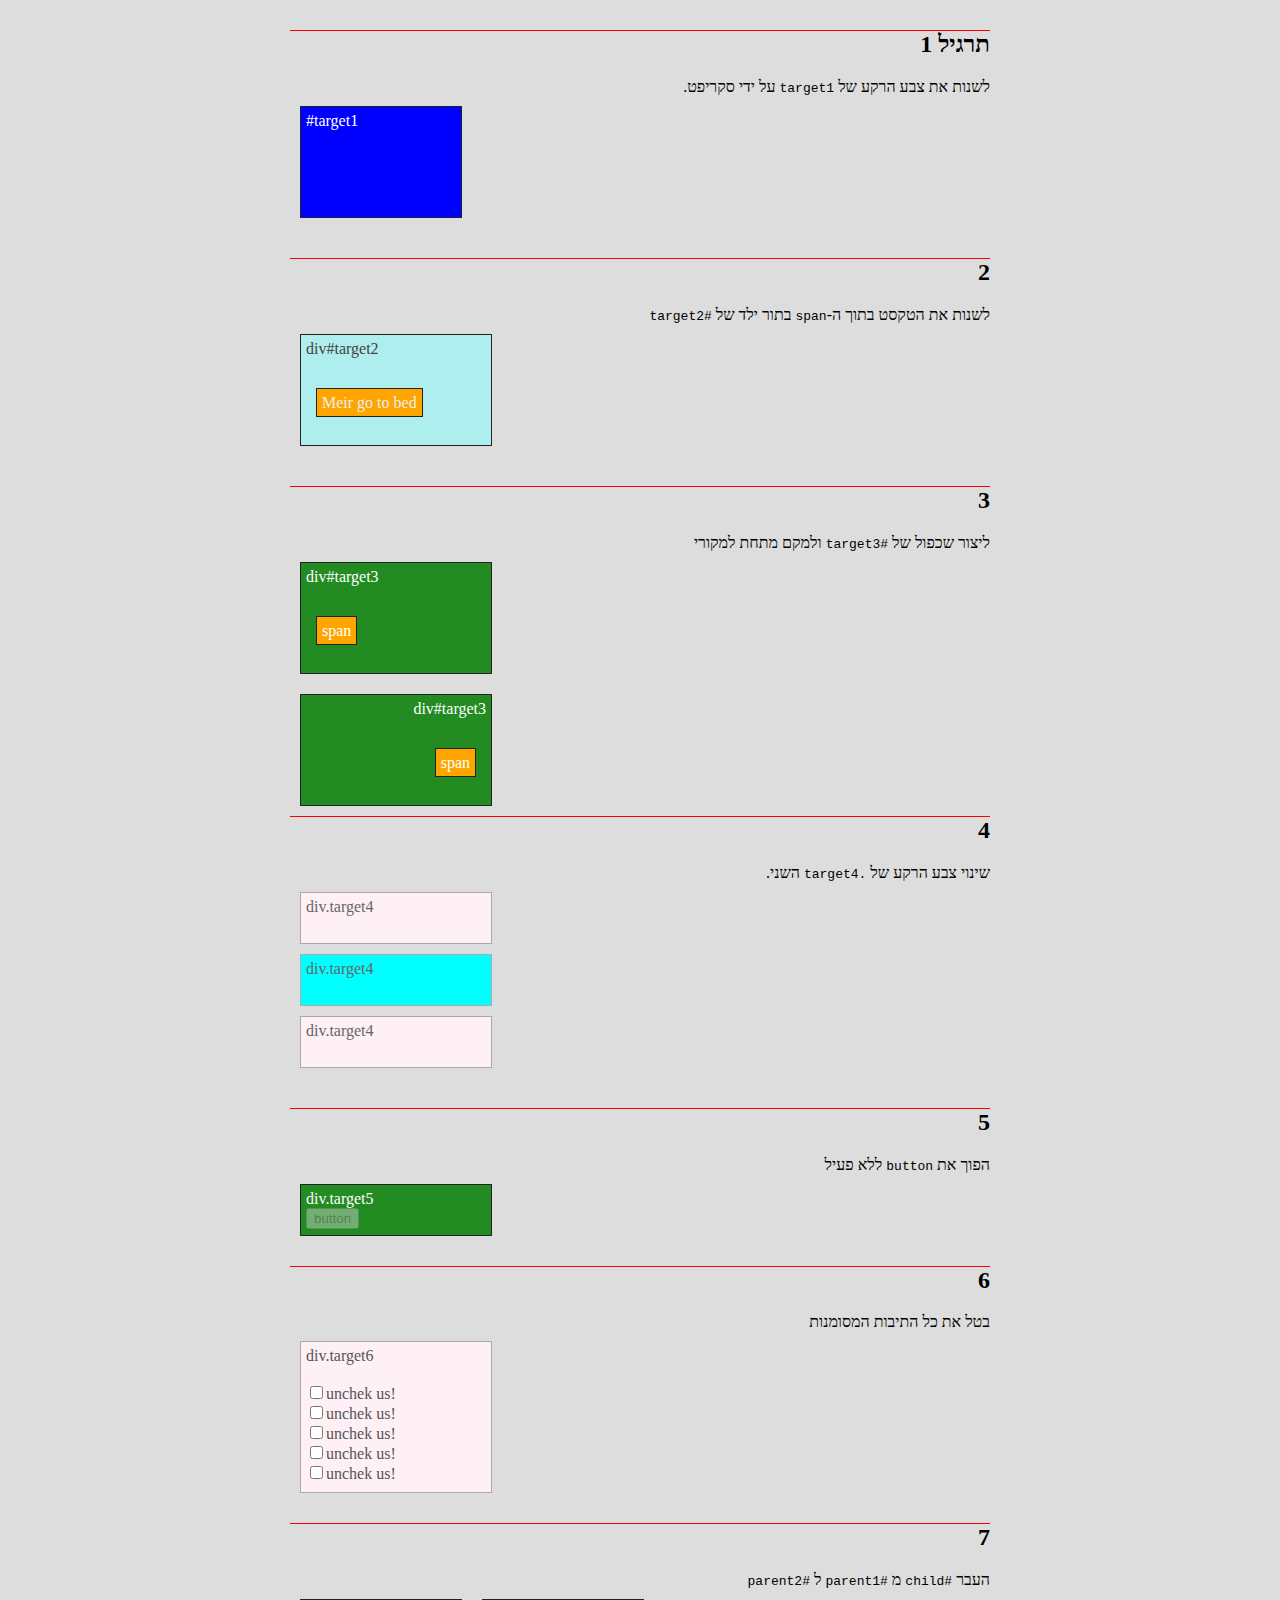
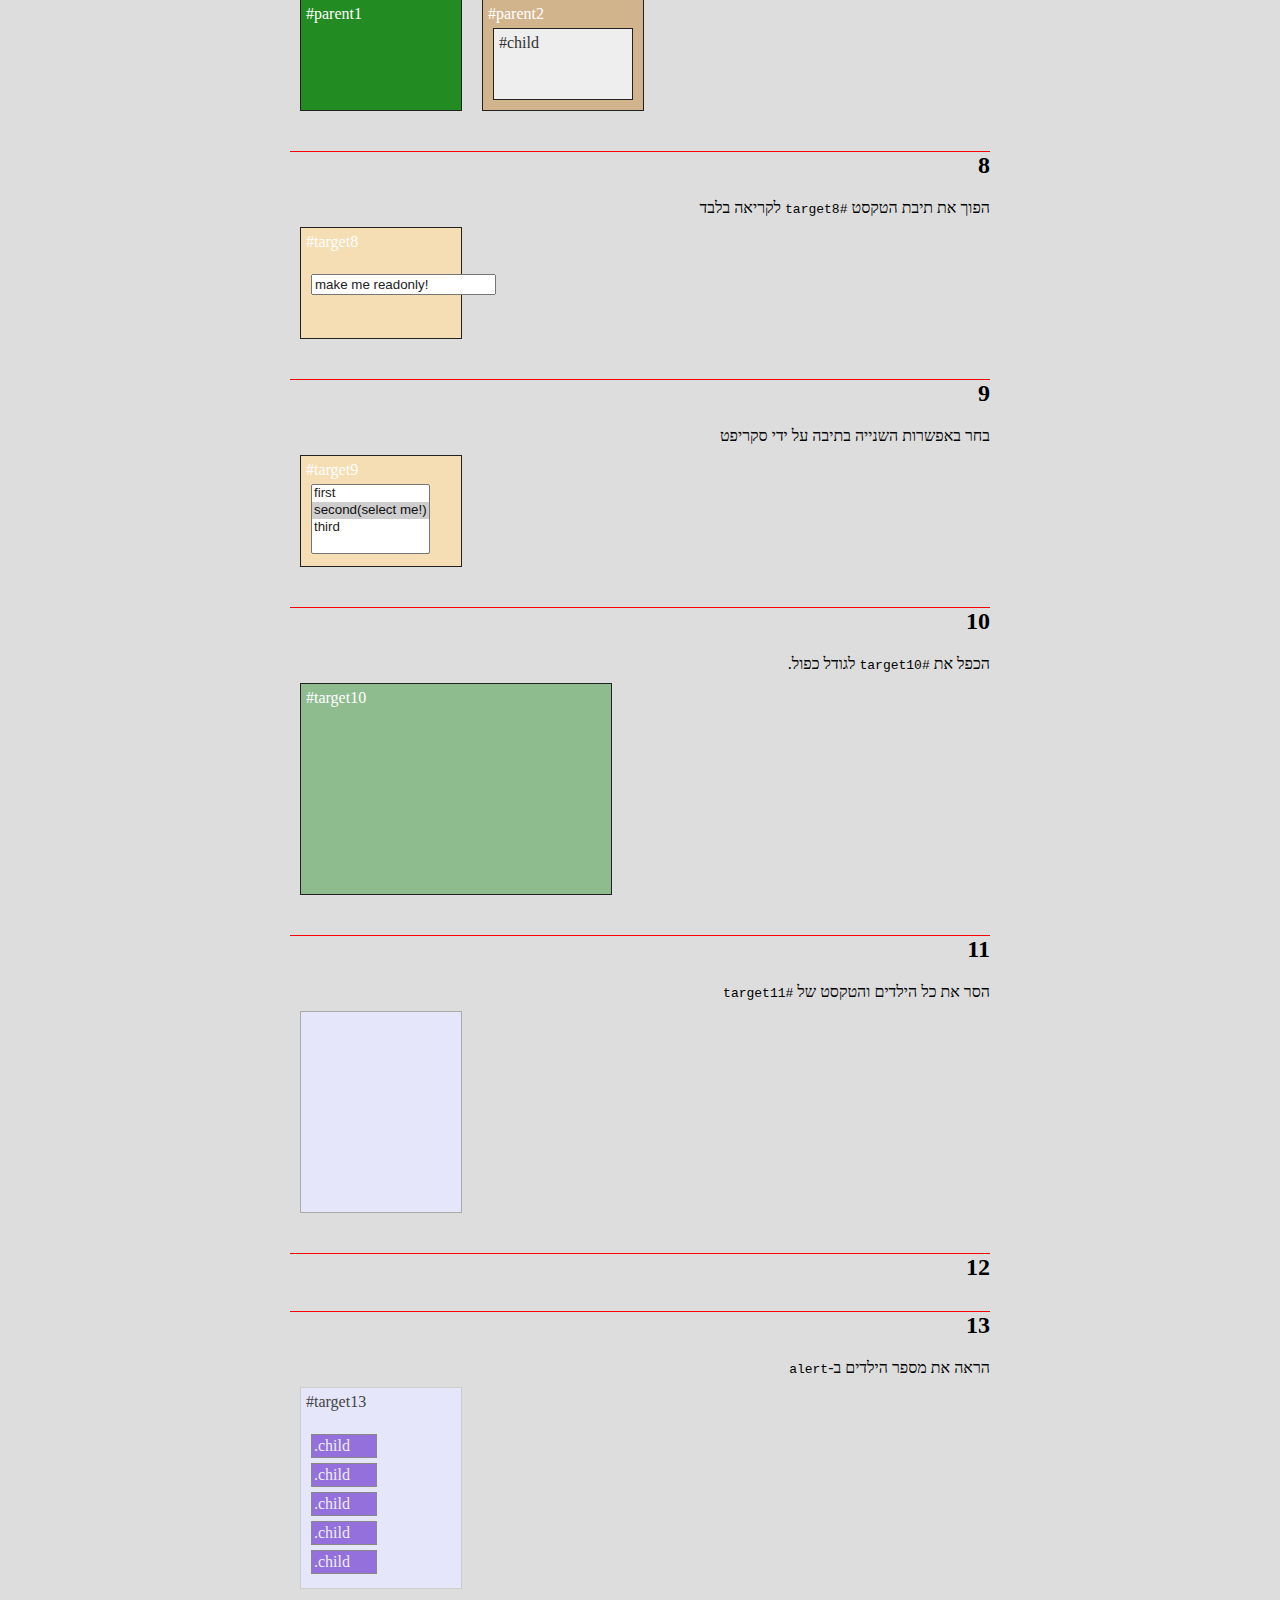
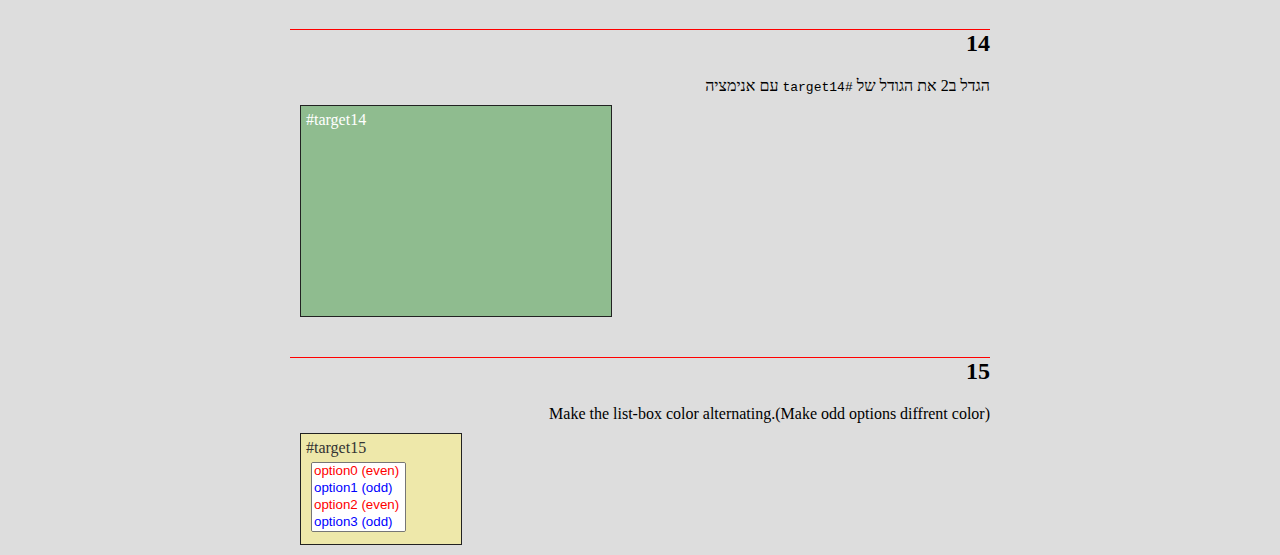
<file: index.html>
<!DOCTYPE html>
<html>
<head>
    <title></title>
    <meta charset="utf-8" />
    <link href="styles/main.css" rel="stylesheet" />
    <script src="Scripts/jquery-3.2.1.min.js"></script> 
    <script src="Scripts/main.js"></script>
</head>
<body>
    <div id="ex1">
        <h2>תרגיל 1</h2>
        לשנות את צבע הרקע של <code>target1</code> על ידי סקריפט.
        <div class="clear"></div>
        <div class="je-html-area">
            <div id="target1" style="color: rgb(255, 255, 255); width: 150px; height: 100px; float: left; border: 1px solid rgb(34, 34, 34); margin: 10px; padding: 5px; background: rgb(34, 139, 34);">#target1<br></div>
        </div>
        <div class="clear"></div>
    </div>

    <div id="ex2">
        <h2>2</h2>
        לשנות את הטקסט בתוך ה-<code>span</code> בתור ילד של <code>#target2</code>

        <div class="clear"></div>
        <div class="je-html-area">
            <div id="target2" style="color: rgb(68, 68, 68); width: 180px; height: 100px; float: left; border: 1px solid rgb(34, 34, 34); margin: 10px; padding: 5px; background: rgb(175, 238, 238);">div#target2<br><br><br><span style="color: rgb(240, 240, 240); margin: 10px; border: 1px solid rgb(34, 34, 34); padding: 5px; background: rgb(255, 165, 0);">span(change me!)</span></div>
        </div>
        <div class="clear"></div>
    </div>

    <div id="ex3">
        <h2>3</h2>
        ליצור שכפול של <code>#target3</code> ולמקם מתחת למקורי
        <div class="clear"></div>
        <div class="je-html-area">
            <div id="target3" style="color: rgb(255, 255, 255); width: 180px; height: 100px; float: left; border: 1px solid rgb(34, 34, 34); margin: 10px; padding: 5px; background: rgb(34, 139, 34);">div#target3<br><br><br>
                <span style="color: rgb(255, 255, 255); margin: 10px; border: 1px solid rgb(34, 34, 34); padding: 5px; background: rgb(255, 165, 0);">span</span>
            </div>
        </div>
        <div class="clear"></div>
    </div>

    <div id="ex4">
        <h2>4</h2>
        שינוי צבע הרקע של <code>.target4</code> השני.
        <div class="clear"></div>
        <div class="je-html-area"><div class="target4" style="color: rgb(102, 102, 102); width: 180px; height: 40px; border: 1px solid rgb(170, 170, 170); margin: 10px; padding: 5px; background: rgb(255, 240, 245);">div.target4<br><span style="display: none; color: rgb(255, 255, 255); margin: 1px; border: 1px solid rgb(34, 34, 34); padding: 5px; background: rgb(255, 165, 0);">span</span></div><div class="target4" style="color: rgb(102, 102, 102); width: 180px; height: 40px; border: 1px solid rgb(170, 170, 170); margin: 10px; padding: 5px; background: rgb(255, 240, 245);">div.target4<br><br><br><span style="display: none; color: rgb(255, 255, 255); margin: 1px; border: 1px solid rgb(34, 34, 34); padding: 5px; background: rgb(255, 165, 0);">span</span></div><div class="target4" style="color: rgb(102, 102, 102); width: 180px; height: 40px; border: 1px solid rgb(170, 170, 170); margin: 10px; padding: 5px; background: rgb(255, 240, 245);">div.target4<br><br><br><span style="display: none; color: rgb(255, 255, 255); margin: 1px; border: 1px solid rgb(34, 34, 34); padding: 5px; background: rgb(255, 165, 0);">span</span></div></div>
        <div class="clear"></div>
    </div>

    <div id="ex5">
        <h2>5</h2>
              הפוך את <code>button</code> ללא פעיל
        <div class="clear"></div>
        <div class="je-html-area">
            <div class="target5" style="color: rgb(255, 255, 255); width: 180px; height: 40px; border: 1px solid rgb(34, 34, 34); margin: 10px; padding: 5px; background: rgb(34, 139, 34);">div.target5<br>
                 <button data-role="none">button</button>
            </div>
        </div>
        <div class="clear"></div>
    </div>

    <div id="ex6">
        <h2>6</h2>
        בטל את כל התיבות המסומנות
        <div class="clear"></div>
        <div class="je-html-area">
            <div class="target6" style="color: rgb(85, 85, 85); width: 180px; height: 140px; border: 1px solid rgb(170, 170, 170); margin: 10px; padding: 5px; background: rgb(255, 240, 245);">div.target6<br><br><label><input type="checkbox" checked="checked" data-role="none">unchek us!</label><br><label><input type="checkbox" checked="checked" data-role="none">unchek us!</label><br><label><input type="checkbox" checked="checked" data-role="none">unchek us!</label><br><label><input type="checkbox" checked="checked" data-role="none">unchek us!</label><br><label><input type="checkbox" checked="checked" data-role="none">unchek us!</label><br>
            </div>
        </div>
        <div class="clear"></div>
    </div>

    <div id="ex7">
        <h2>7</h2>
        העבר <code>#child</code> מ <code>#parent1</code> ל <code>#parent2</code>
        <div class="clear"></div>
        <div class="je-html-area">
            <div id="parent1" style="color: rgb(255, 255, 255); width: 150px; height: 100px; float: left; border: 1px solid rgb(34, 34, 34); margin: 10px; padding: 5px; background: rgb(34, 139, 34);">#parent1
                <div id="child" style="color: rgb(51, 51, 51); margin: 5px; height: 60px; padding: 5px; border: 1px solid rgb(34, 34, 34); background: rgb(238, 238, 238);">#child
                </div>
            </div>
            <div id="parent2" style="color: rgb(255, 255, 255); width: 150px; height: 100px; float: left; border: 1px solid rgb(34, 34, 34); margin: 10px; padding: 5px; background: rgb(210, 180, 140);">#parent2
            </div>
        </div>
        <div class="clear"></div>
    </div>

    <div id="ex8">
        <h2>8</h2>
        הפוך את תיבת הטקסט <code>#target8</code> לקריאה בלבד
        <div class="clear"></div>
        <div class="je-html-area">
            <div id="target8" style="color: rgb(255, 255, 255); width: 150px; height: 100px; float: left; border: 1px solid rgb(34, 34, 34); margin: 10px; padding: 5px; background: rgb(245, 222, 179);">#target8<br><br>
                <input type="text" data-role="none" value="make me readonly!" style="margin: 5px; color: rgb(34, 34, 34);">
            </div>
        </div>
        <div class="clear"></div>
    </div>

    <div id="ex9">
        <h2>9</h2>
        בחר באפשרות השנייה בתיבה על ידי סקריפט
        <div class="clear"></div>
        <div class="je-html-area">
            <div id="target9" style="color: rgb(255, 255, 255); width: 150px; height: 100px; float: left; border: 1px solid rgb(34, 34, 34); margin: 10px; padding: 5px; background: rgb(245, 222, 179);">#target9<br>
                <select size="4" data-role="none" style="margin: 5px; color: rgb(34, 34, 34);">
                    <option>first</option>
                    <option>second(select me!)</option>
                    <option>third</option>
                </select>
            </div>
        </div>
        <div class="clear"></div>
    </div>

    <div id="ex10">
        <h2>10</h2>
        הכפל את <code>#target10</code> לגודל כפול.
        <div class="clear"></div>
        <div class="je-html-area">
            <div id="target10" style="color: rgb(255, 255, 255); width: 150px; height: 100px; float: left; border: 1px solid rgb(34, 34, 34); margin: 10px; padding: 5px; background: rgb(143, 188, 143);">#target10<br>
            </div>
        </div>
        <div class="clear"></div>
    </div>

    <div id="ex11">
        <h2>11</h2>
                הסר את כל הילדים והטקסט של <code>#target11</code>
        <div class="clear"></div>
        <div class="je-html-area">
            <div id="target11" style="color: rgb(68, 68, 68); width: 150px; height: 190px; float: left; border: 1px solid rgb(170, 170, 170); margin: 10px; padding: 5px; background: rgb(230, 230, 250);">#target11<br><br>
                <div class="child" style="border: 1px solid rgb(136, 136, 136); width: 60px; margin: 2px; background: rgb(192, 192, 192);">.child</div>
                <div class="child" style="border: 1px solid rgb(136, 136, 136); width: 60px; margin: 2px; background: rgb(192, 192, 192);">.child</div>
                <div class="child" style="border: 1px solid rgb(136, 136, 136); width: 60px; margin: 2px; background: rgb(192, 192, 192);">.child</div>
                <div class="child" style="border: 1px solid rgb(136, 136, 136); width: 60px; margin: 2px; background: rgb(192, 192, 192);">.child</div>
                <div class="child" style="border: 1px solid rgb(136, 136, 136); width: 60px; margin: 2px; background: rgb(192, 192, 192);">.child</div><br>message1<br>message2
            </div>
        </div>
        <div class="clear"></div>
    </div>

    <div id="ex12">
        <h2>12</h2>
    </div>

    <div id="ex13">
        <h2>13</h2>
        הראה את מספר הילדים ב-<code>alert</code>
        <div class="clear"></div>
        <div class="je-html-area">
            <div id="target13" style="color: rgb(68, 68, 68); width: 150px; height: 190px; float: left; border: 1px solid rgb(204, 204, 204); margin: 10px; padding: 5px; background: rgb(230, 230, 250);">#target13<br><br>
                <div class="child" style="border: 1px solid rgb(136, 136, 136); width: 60px; margin: 5px; padding: 2px; color: rgb(238, 238, 238); background: rgb(147, 112, 219);">.child</div>
                <div class="child" style="border: 1px solid rgb(136, 136, 136); width: 60px; margin: 5px; padding: 2px; color: rgb(238, 238, 238); background: rgb(147, 112, 219);">.child</div>
                <div class="child" style="border: 1px solid rgb(136, 136, 136); width: 60px; margin: 5px; padding: 2px; color: rgb(238, 238, 238); background: rgb(147, 112, 219);">.child</div>
                <div class="child" style="border: 1px solid rgb(136, 136, 136); width: 60px; margin: 5px; padding: 2px; color: rgb(238, 238, 238); background: rgb(147, 112, 219);">.child</div>
                <div class="child" style="border: 1px solid rgb(136, 136, 136); width: 60px; margin: 5px; padding: 2px; color: rgb(238, 238, 238); background: rgb(147, 112, 219);">.child</div>
            </div>
        </div>
        <div class="clear"></div>
    </div>

    <div id="ex14">
        <h2>14</h2>
        הגדל ב2 את הגודל של <code>#target14</code> עם אנימציה
        <div class="clear"></div>
        <div class="je-html-area">
            <div id="target14" style="color: rgb(255, 255, 255); width: 150px; height: 100px; float: left; border: 1px solid rgb(34, 34, 34); margin: 10px; padding: 5px; background: rgb(143, 188, 143);">#target14<br>
            </div>
        </div>
        <div class="clear"></div>
    </div>

    <div id="ex15">
        <h2>15</h2>
        Make the list-box color alternating.(Make odd options diffrent color)
        <div class="clear"></div>
        <div class="je-html-area">
            <div id="target15" style="color: rgb(51, 51, 51); width: 150px; height: 100px; float: left; border: 1px solid rgb(34, 34, 34); margin: 10px; padding: 5px; background: rgb(238, 232, 170);">#target15<br>
                <select size="4" data-role="none" style="margin: 5px; width: 95px;">
                    <option value="0">option0 (even)</option>
                    <option value="1">option1 (odd)</option>
                    <option value="2">option2 (even)</option>
                    <option value="3">option3 (odd)</option>
                    <option value="4">option4 (even)</option>
                </select>
            </div>
        </div>
        <div class="clear"></div>
    </div>

</body>
</html>
</file>
<file: styles/main.css>
﻿body {
    direction: rtl;
    width: 700px;
    background-color: #ddd;
    margin:0 auto;
    
}
.clear {
    clear: both;
}

h2 {
    border-top: 1px solid red;
    clear: both;
    margin-top: 30px;
}

div.je-html-area {
    direction: ltr;
}

span.code-snippet {
    text-align: left;
}
</file>
